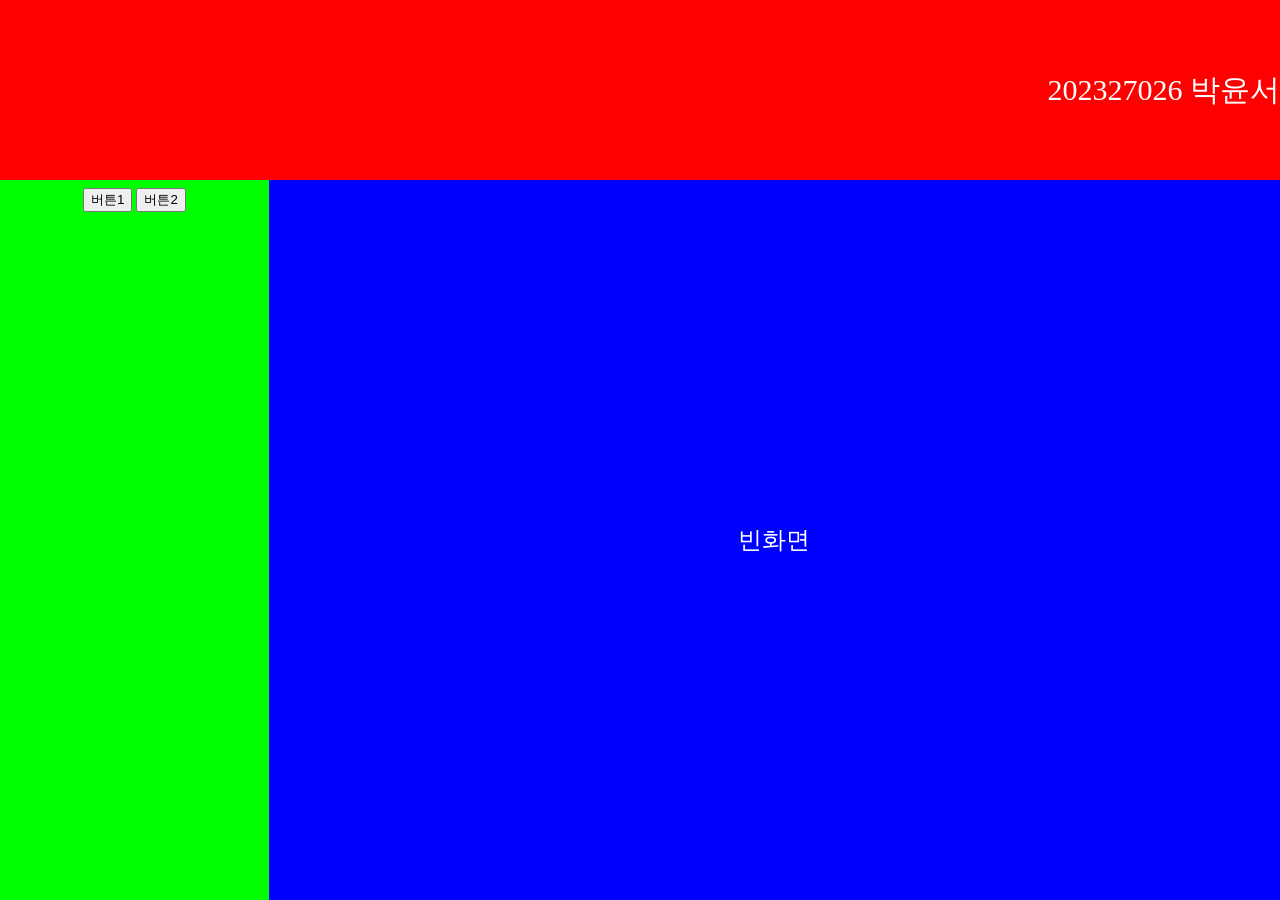
<file: HW/HW02/index.html>
<!DOCTYPE html>
<html lang="ko">
<head>
    <meta charset="UTF-8">
    <meta name="viewport" content="width=device-width, initial-scale=1.0">
    <title>화면 분할</title>
    <link rel="stylesheet" href="style.css">
</head>
<body>
    <div id="d_container">
        <div id="d_top">
            <div id="d_student_info">
                <span id="d_student_id">202327026</span>
                <span id="d_student_name">박윤서</span>
            </div>
        </div>
        <div id="d_content">
            <div id="d_left">
                <div class="d_button_container">
                    <button class="d_button" onclick="drawCircle()">버튼1</button>
                    <button class="d_button" onclick="displayGameInfo()">버튼2</button>
                </div>
            </div>
            <div id="d_right">빈화면</div>
        </div>
    </div>

    <script>
        // 버튼 1을 클릭할 때 Canvas에 원 그리기
        function drawCircle() {
            var canvas = document.createElement('canvas');
            canvas.width = 400; // Canvas 너비
            canvas.height = 400; // Canvas 높이
            var context = canvas.getContext('2d');
            context.beginPath();
            context.arc(200, 200, 150, 0, 2 * Math.PI); // 원 그리기
            context.fillStyle = 'red'; // 원 색상
            context.fill();
            document.getElementById('d_right').innerHTML = ''; // 이전 내용 지우기
            document.getElementById('d_right').appendChild(canvas); // Canvas 추가
        }

        // 버튼 2를 클릭할 때 게임 정보 출력
        function displayGameInfo() {
            var gameName = '유희왕 마스터 듀얼'; // 게임 이름
            var releaseYear = '출시 년도: 2022'; // 출시 년도
            var genre = '장르:TCG'; // 장르
            var reason = '좋아하는 이유: 오프라인은 룰미스나 복잡한 재정 악성 비매너떔에 하기가 힘든데 게임에서는 저런일이 생기지 않아서'; // 좋아하는 이유

            var gameInfo = document.createElement('div');

            var screenshot = document.createElement('img');
            screenshot.src = 'game_screenshot.jpg'; // 게임 스샷 이미지 경로
            screenshot.className = 'game_screenshot';

            var nameElement = document.createElement('p');
            nameElement.textContent = gameName;

            var releaseYearElement = document.createElement('p');
            releaseYearElement.textContent = releaseYear;

            var genreElement = document.createElement('p');
            genreElement.textContent = genre;

            var reasonElement = document.createElement('p');
            reasonElement.textContent = reason;

            gameInfo.appendChild(screenshot);
            gameInfo.appendChild(nameElement);
            gameInfo.appendChild(releaseYearElement);
            gameInfo.appendChild(genreElement);
            gameInfo.appendChild(reasonElement);

            document.getElementById('d_right').innerHTML = ''; // 이전 내용 지우기
            document.getElementById('d_right').appendChild(gameInfo); // 게임 정보 추가
        }
    </script>
</body>
</html>
</file>
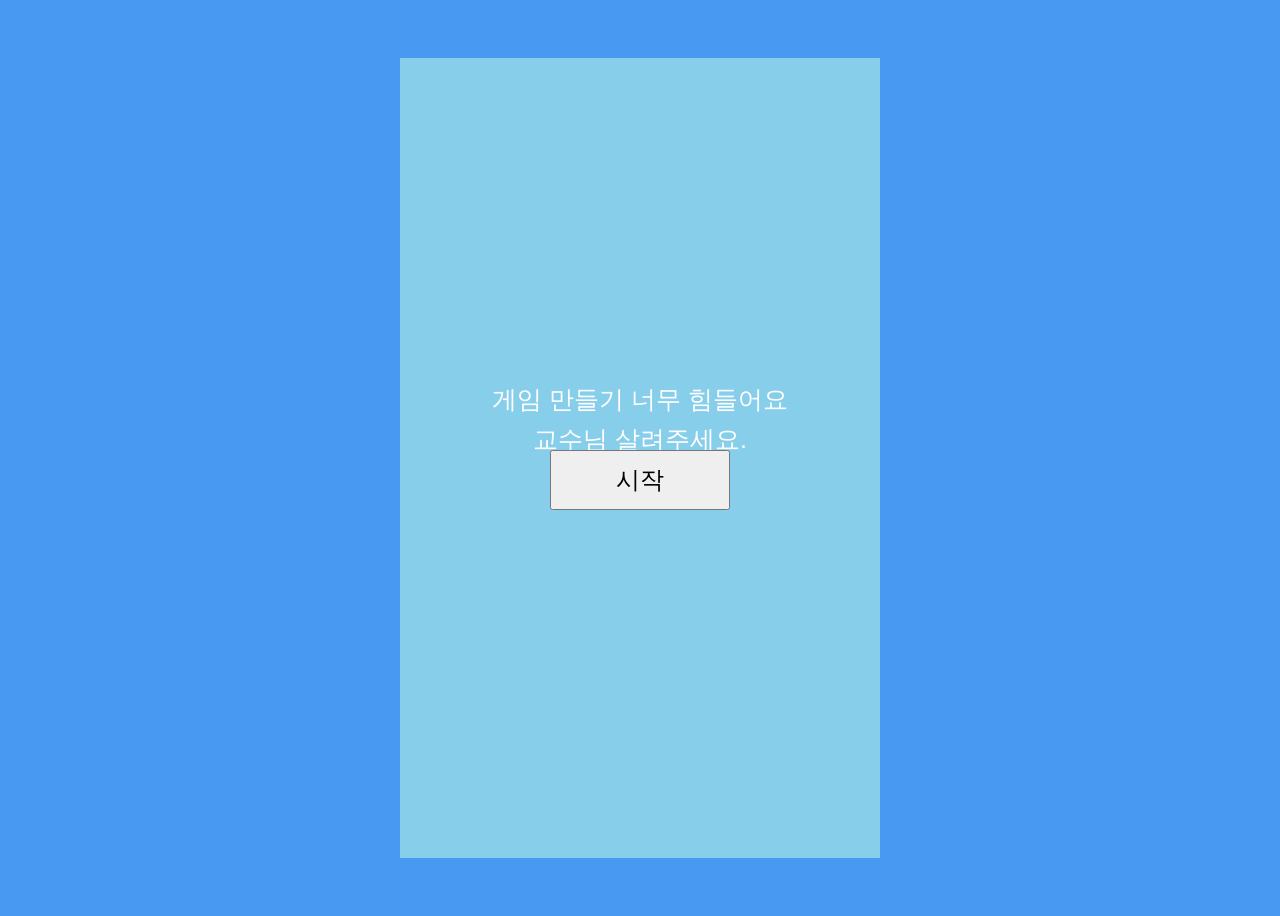
<file: Exam/Midtem/main.html>
<!DOCTYPE html>
<html lang="ko">
<head>
    <meta charset="UTF-8">
    <meta name="viewport" content="width=device-width, initial-scale=1.0">
    <link rel="stylesheet" href="main.css">
    <title>24: Reactive: Midterm Game</title>
</head>
<body>
    <canvas id="myCanvas" width="480px" height="800px">이 브라우저는 캔버스를 지원하지 않습니다</canvas>
    <script src="main.js"></script>
</body>
</html>
</file>
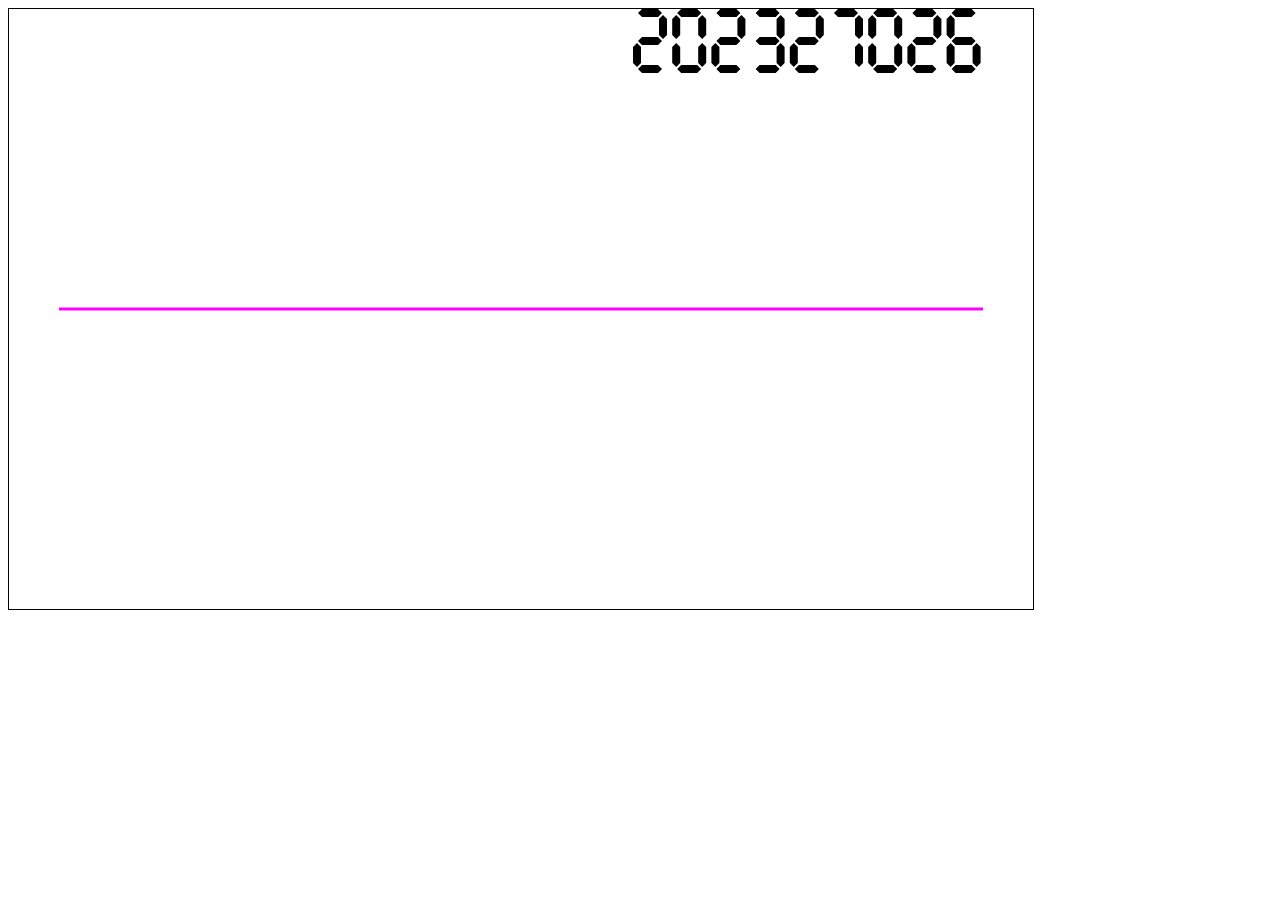
<file: HW/HW04/main.html>
<!DOCTYPE html>
<html lang="en">
<head>
    <meta charset="UTF-8">
    <meta name="viewport" content="width=device-width, initial-scale=1.0">
    <title>AmongUs</title>
    <link rel="stylesheet" type="text/css" href="main.css">
</head>
<body>
    <canvas id="GameScreenCanvas" width="1024" height="600">이 브라우저에서는 canvas를 지원하지 않아요!</canvas>
    <script src="main.js"></script>
</body>
</html>
</file>
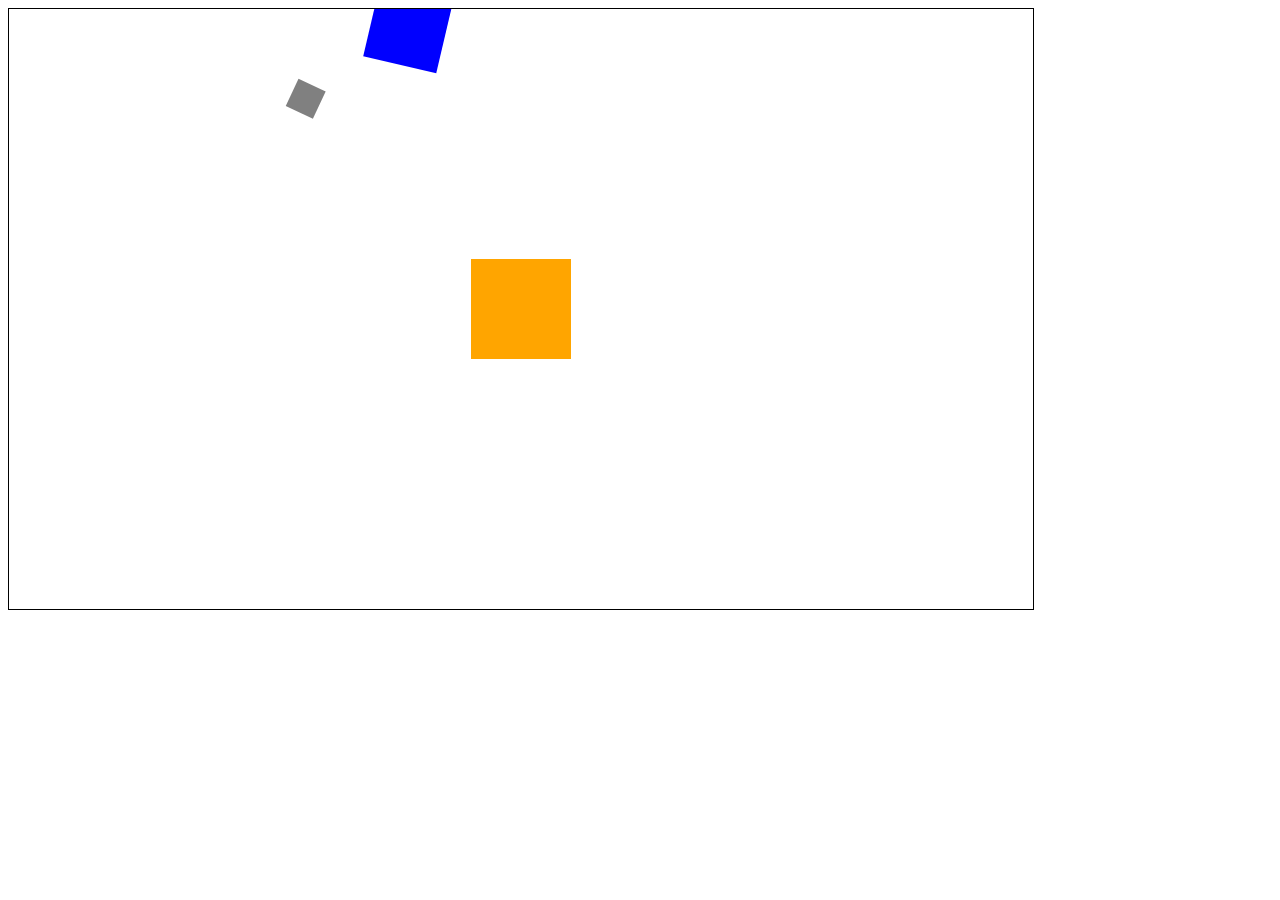
<file: HW/HW05/main.html>
<html>
<head>
    <title>Week05</title>
    <link rel="stylesheet" type="text/css" href="main.css">
</head>
<body>
    <canvas id="GameScreenCanvas" width="1024" height="600">이 브라우저에서는 canvas를 지원하지 않아요!</canvas>
    <script src="main.js"></script>
</body>
</html>
</file>
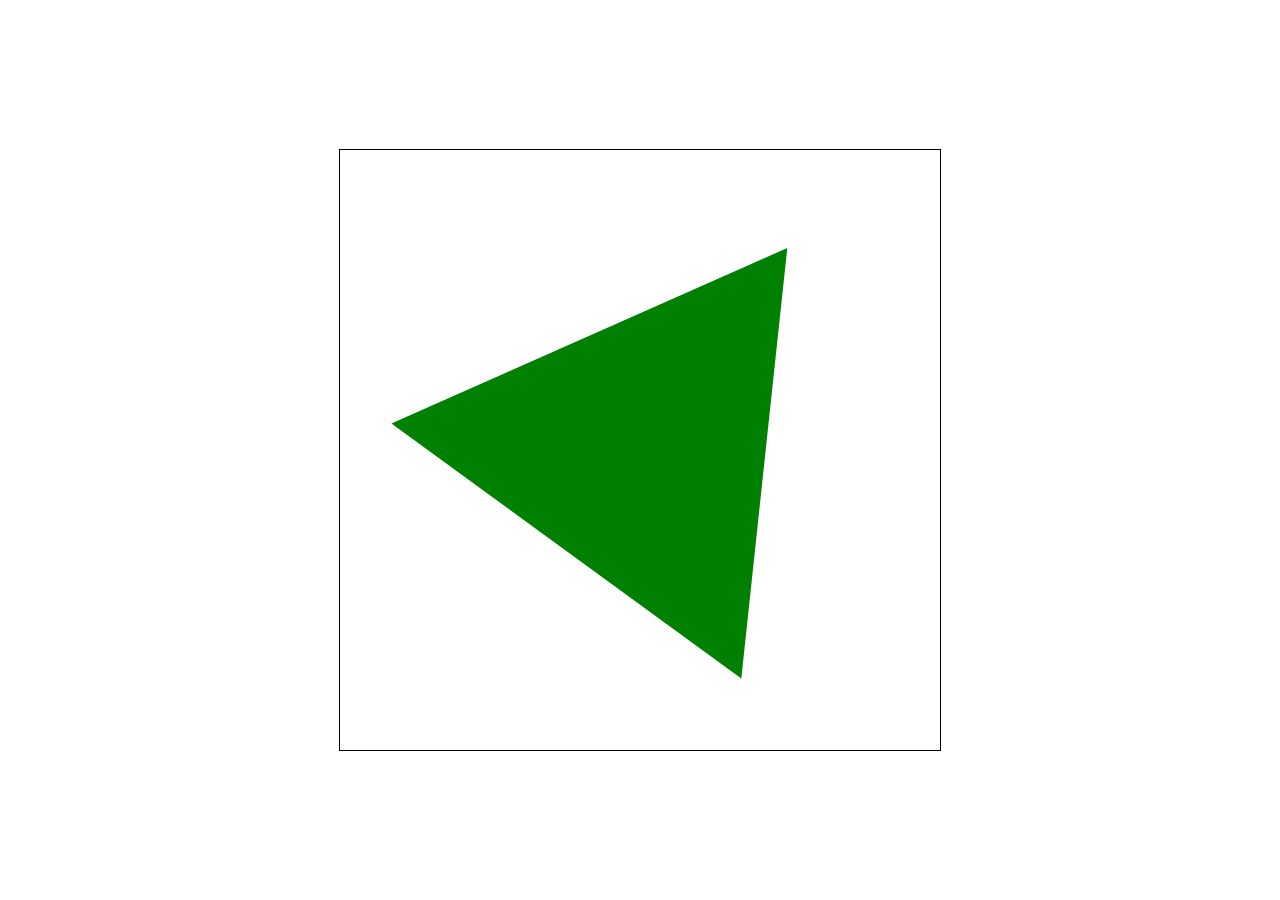
<file: HW/HW13/main.html>
<!DOCTYPE html>
<html lang="ko">
<head>
    <meta charset="UTF-8">
    <meta name="viewport" content="width=device-width, initial-scale=1.0">
    <title>삼각형 콜라이더</title>
    <link rel="stylesheet" href="main.css">
</head>
<body>
    <canvas id="canvas" width="600" height="600"></canvas>
    <script src="main.js"></script>
</body>
</html>
</file>
<file: HW/HW02/style.css>
/* 기본 스타일 */
 body, html {
    width: 100%;
    height: 100%;
    margin: 0;
    padding: 0;
}

/* 컨테이너 스타일 */
#d_container {
    width: 100%;
    height: 100%;
    display: flex;
    flex-direction: column; /* 상하 배치 */
}

/* Top 스타일 */
#d_top {
    width: 100%;
    height: 20%; /* 1/5 */
    background-color: #f00;
    display: flex;
    justify-content: flex-end; /* 오른쪽 정렬 */
    align-items: center; /* 세로 가운데 정렬 */
    color: #fff; /* 폰트 색상 */
    font-size: 30px; /* 폰트 크기 */
    font-family: 'Times New Roman', Times, serif; /* 폰트 종류 */
}

/* Content 스타일 */
#d_content {
    width: 100%;
    height: 80%; /* 4/5 */
    display: flex;
}

/* Left 스타일 */
#d_left {
    width: 20%; /* 1/5 */
    background-color: #0f0;
    display: flex;
    flex-direction: column; /* 상하 배치 */
    justify-content: flex-start; /* 위에서부터 정렬 */
    align-items: center; /* 수평 가운데 정렬 */
    padding: 8px; /* 안쪽 여백 */
}

/* Right 스타일 */
#d_right {
    width: 80%; /* 4/5 */
    background-color: #00f;
    display: flex;
    flex-direction: column; /* 상하 배치 */
    align-items: center; /* 수평 가운데 정렬 */
    justify-content: center; /* 수직 가운데 정렬 */
    color: #fff; /* 폰트 색상 */
    font-size: 24px; /* 폰트 크기 */
    font-family: 'Arial', sans-serif; /* 폰트 종류 */
}

/* 게임 스샷 이미지 스타일 */
.game_screenshot {
    width: 300px; /* 이미지 너비 */
    height: auto; /* 이미지 높이 자동 조정 */
    margin-bottom: 10px; /* 이미지 아래 여백 */
}

/* 게임 설명 스타일 */
.game_description {
    margin-bottom: 20px; /* 설명 아래 여백 */
}
</file>
<file: Exam/Midtem/main.css>
body {
    background-color: rgb(72, 153, 242);
    padding: 50px;
}

#myCanvas {
    background-color: rgb(180, 180, 180);
    display: block;
    margin: 0 auto;
    width: 480px;
    height: 800px;
}
</file>
<file: HW/HW04/main.css>
canvas{
    border: 1px solid black;
}
</file>
<file: HW/HW05/main.css>
canvas{
    border: 1px solid black;
}
</file>
<file: HW/HW13/main.css>
body, html {
    margin: 0;
    padding: 0;
    width: 100%;
    height: 100%;
    display: flex;
    justify-content: center;
    align-items: center;
}

canvas {
    border: 1px solid black;
}
</file>
